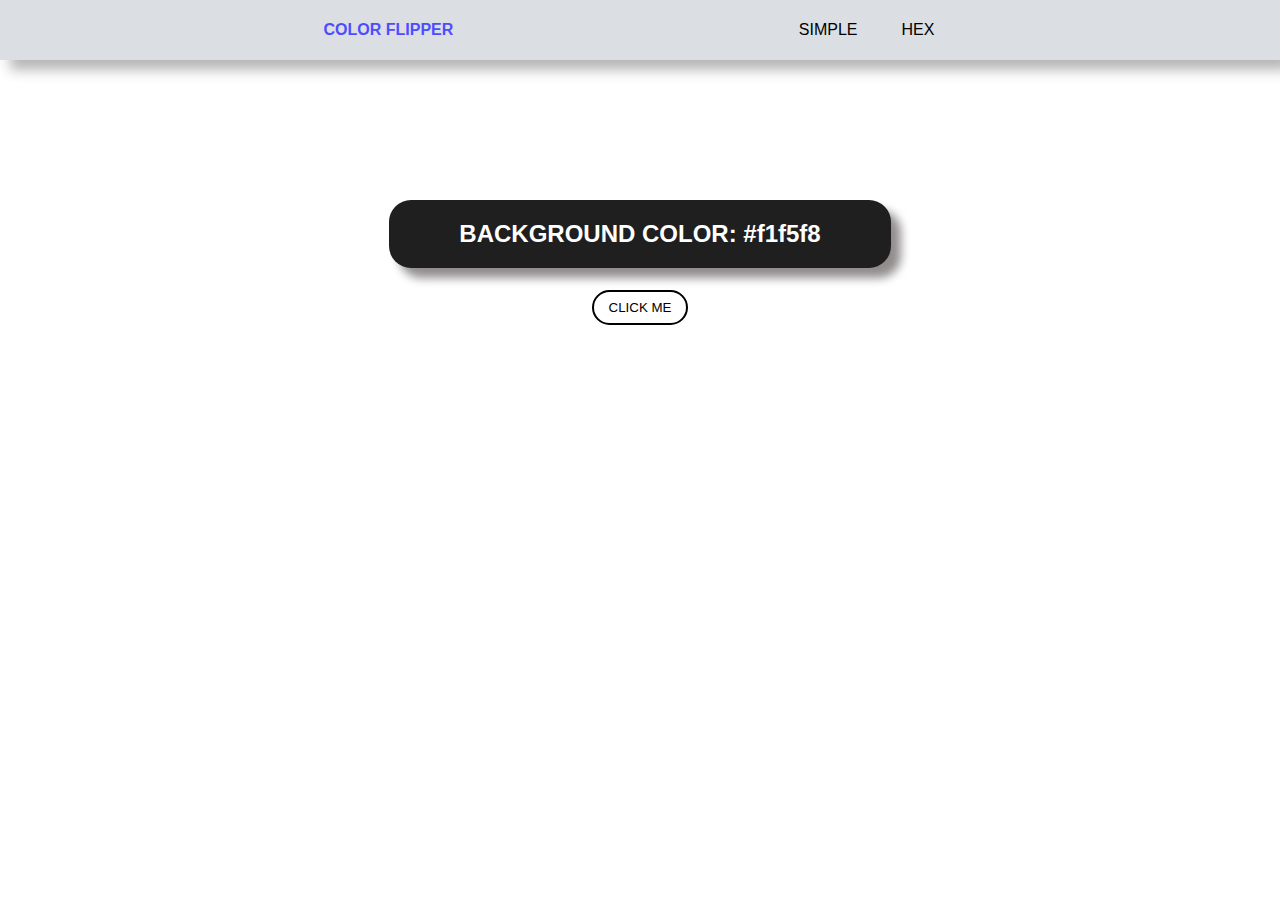
<file: index.html>
<!DOCTYPE html>
<html lang="en">

<head>
    <meta charset="UTF-8">
    <meta http-equiv="X-UA-Compatible" content="IE=edge">
    <meta name="viewport" content="width=device-width, initial-scale=1.0">
    <link rel="stylesheet" href="style.css">
    <link rel="preconnect" href="https://fonts.googleapis.com">
    <title>Color Flipper Simple</title>
</head>

<body>

    <nav>
        <h4>COLOR FLIPPER</h4>
        <ul>
            <li> <a href="index.html">SIMPLE</a></li>
            <li> <a href="hex.html">HEX</a></li>
        </ul>
    </nav>
    <main>
        <div>
            <h2>BACKGROUND COLOR: <span class="color">#f1f5f8</span></h2>
        </div>
        <button class="btn btn-hero" id="btns">CLICK ME</button>
    </main>
    <script src="index.js"></script>
</body>

</html>
</file>
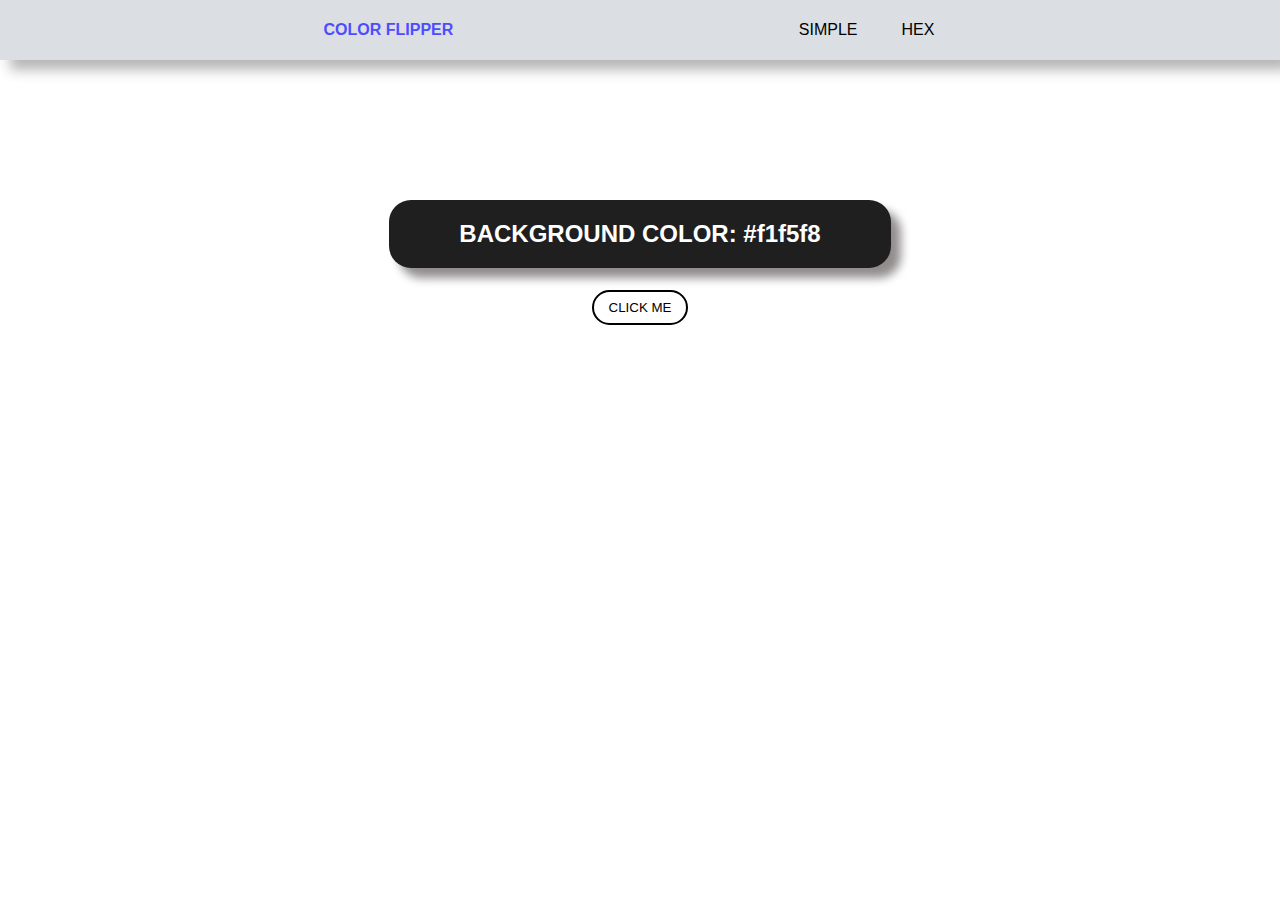
<file: hex.html>
<!DOCTYPE html>
<html lang="en">

<head>
    <meta charset="UTF-8">
    <meta http-equiv="X-UA-Compatible" content="IE=edge">
    <meta name="viewport" content="width=device-width, initial-scale=1.0">
    <link rel="stylesheet" href="style.css">
    <link rel="preconnect" href="https://fonts.googleapis.com">
    <title>Color Flipper Hex</title>
</head>

<body>

    <nav>
        <h4>COLOR FLIPPER</h4>
        <ul>
            <li> <a href="index.html">SIMPLE</a></li>
            <li> <a href="hex.html">HEX</a></li>
        </ul>
    </nav>
    <main>
        <div>
            <h2>BACKGROUND COLOR: <span class="color">#f1f5f8</span></h2>
        </div>
        <button class="btn btn-hero" id="btns">CLICK ME</button>
    </main>
    <script src="hex.js"></script>
</body>

</html>
</file>
<file: style.css>
*{
    padding: 0;
    margin: 0;
    box-sizing: border-box;
    font-family: 'Poppins', sans-serif;
}

nav{
    background-color: rgb(219, 222, 227);
    display: flex;
    justify-content: space-evenly;
    color: white;
    height: 60px;
    align-items: center;
    box-shadow: 10px 10px 12px rgb(183, 182, 182);
}
nav h4{
    color: rgb(77, 77, 255);
}
nav ul{
    display: flex;
}
nav ul li{
    list-style: none;
}
nav ul li a{
    text-decoration: none;
    padding: 0px 22px;
    color: black;
}
main{
    height: 400px;
    display: flex;
    flex-direction: column;
    align-items: center;
}
main div{
    background-color: rgb(32, 31, 31);
    padding: 20px 70px;
    color: white;
    border-radius: 22px;
    box-shadow: 10px 10px 10px rgb(145, 141, 141);
    margin-top: 140px;
}
main button{
    color: black;
    border: 2px solid black;
    background-color: white;
    border-radius: 18px;
    padding: 8px 15px;
    display: block;
    margin: auto;
    margin-top: 22px;
    cursor: pointer;
}
main button:hover{
    background-color: black;
    color: white;
    border: 2px solid white;
}
</file>
